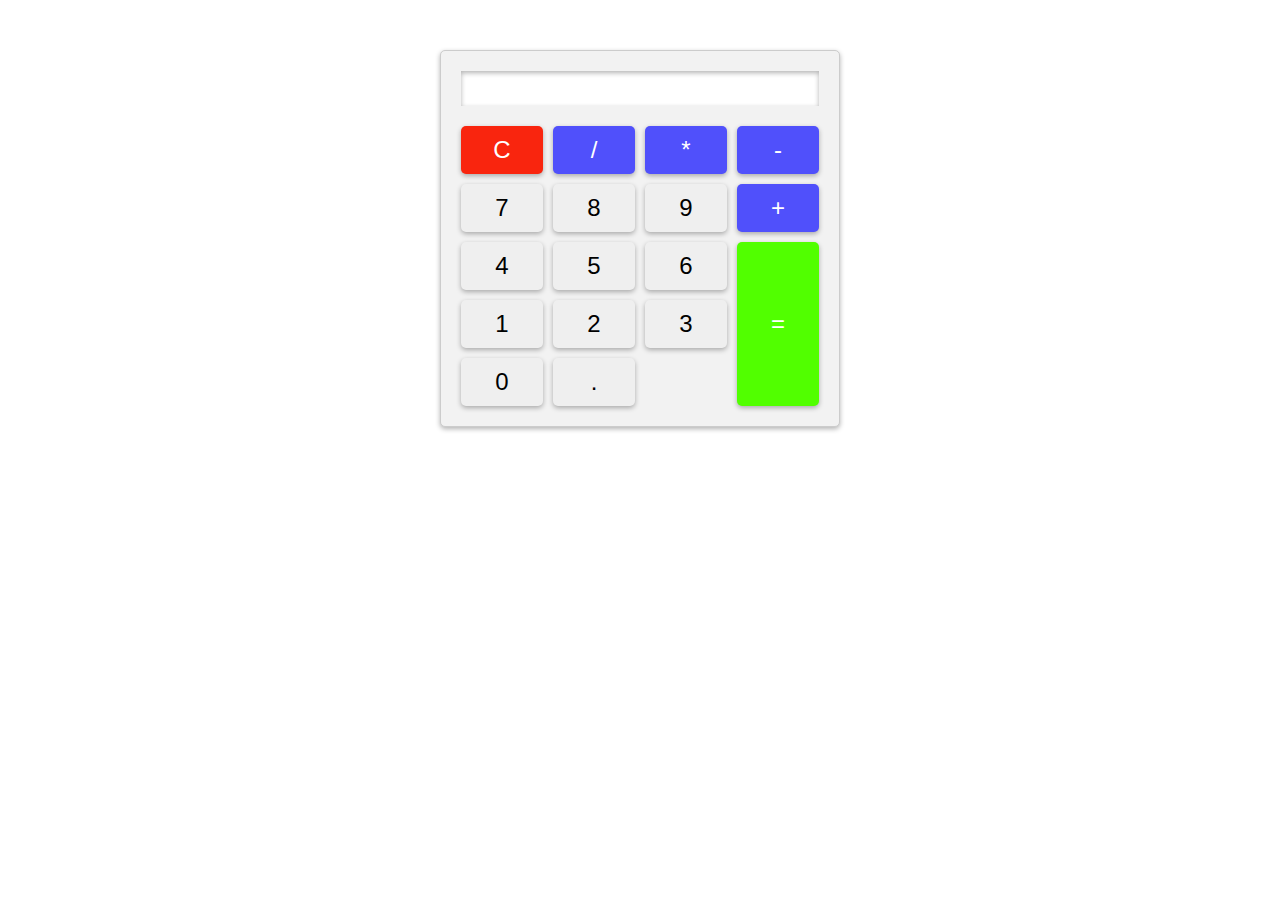
<file: Calculator/index.html>
<!DOCTYPE html>
<html lang="en">
<head>
    <meta charset="UTF-8">
    <meta name="viewport" content="width=device-width, initial-scale=1.0">
    <title>Simple Calculator</title>
    <link rel="stylesheet" href="style.css">
</head>
<body>
    <div class="container">
        <input type="text" id="result">
        <div class="buttons">
            <button class="clear">C</button>
            <button class="operator">/</button>
            <button class="operator">*</button>
            <button class="operator">-</button>
            <button class="number">7</button>
            <button class="number">8</button>
            <button class="number">9</button>
            <button class="operator">+</button>
            <button class="number">4</button>
            <button class="number">5</button>
            <button class="number">6</button>
            <button class="equals">=</button>
            <button class="number">1</button>
            <button class="number">2</button>
            <button class="number">3</button>
            <button class="number">0</button>
            <button class="decimal">.</button>
        </div>
    </div>

    <script src="script.js"></script>
</body>
</html>
</file>
<file: Calculator/style.css>
*{
    box-sizing: border-box;
    margin: 0;
   
}

.container{
    background-color: #f2f2f2;
    padding: 20px;
    max-width: 400px;
    margin: 0 auto;
    border: 1px solid #ccc;
    box-shadow: 0 2px 5px rgba(0, 0, 0, 0.3);
    border-radius: 5px;
    margin-top: 50px;
}

#result{
    width: 100%;
    padding: 10px;
    outline: none;
    border: none;
    box-shadow: 0 2px 5px rgba(0, 0, 0, 0.3)inset;
}

.buttons{
    display: grid;
    grid-template-columns: repeat(4, 1fr);
    grid-gap: 10px;
    margin-top: 20px;
}

button{
    padding: 10px;
    font-size: 24px;
    border: none;
    box-shadow: 0 2px 5px rgba(0, 0, 0, 0.3);
    border-radius: 5px;
    cursor: pointer;
    transition: background-color 0.3s ease;
}

button:hover{
    background-color: #ddd;
}

.clear{
    background-color: rgb(249, 37, 14);
    color: white;
}

.number .decimal{
    background-color: #fff;
    color: #333;
}
.operator{
    background-color: rgb(80, 80, 251);
    color: white;
}

.equals{
    background-color: #51ff00;
    color: white;
    grid-row: span 3;
}
</file>
